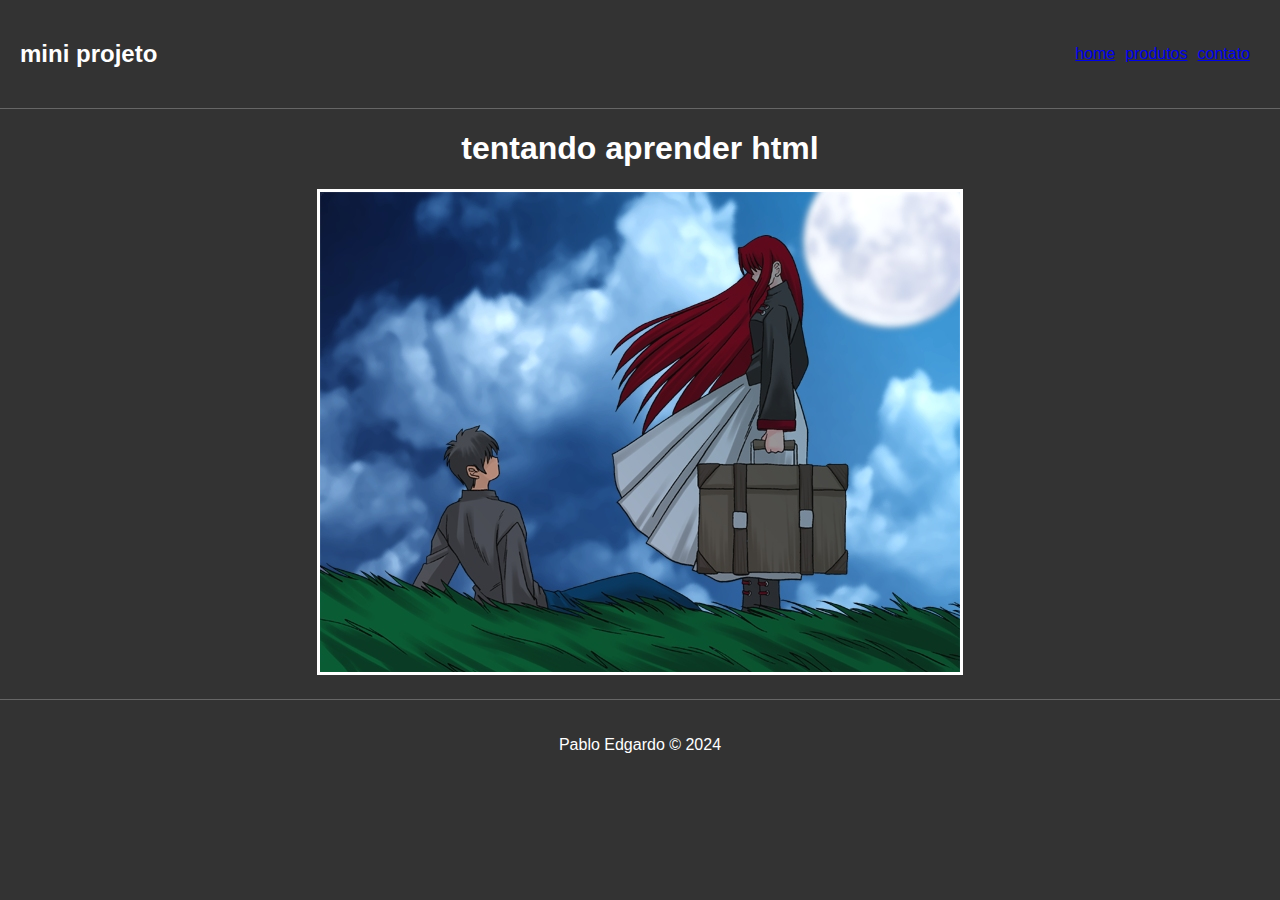
<file: index.html>
<!DOCTYPE html>
<html lang="en">
<head>
    <meta charset="UTF-8">
    <meta name="viewport" content="width=device-width, initial-scale=1.0">
    <title>mini projeto</title>
    <link rel="stylesheet" href="style.css"/>
</head>
<body>
    <!-- musiquinha-->
    </audio>
    
    <!-- parte de cima-->
    <nav>
        <h2>mini projeto</h2>
        <ul>
            <li><a href="#">home</a></li>
            <li><a href="#">produtos</a></li>
            <li><a href="#">contato</a></li>
        </ul>
        
    </nav>
    <section>
            <h1> tentando aprender html</h1>
            <img 
            src="./imagens/ao_01.jpg" 
            alt="tsukihimeEvent.jpeg"/>
    </section>
    
    <footer>
        <p>Pablo Edgardo &copy; 2024</p>
    </footer>

</body>
</html>
</file>
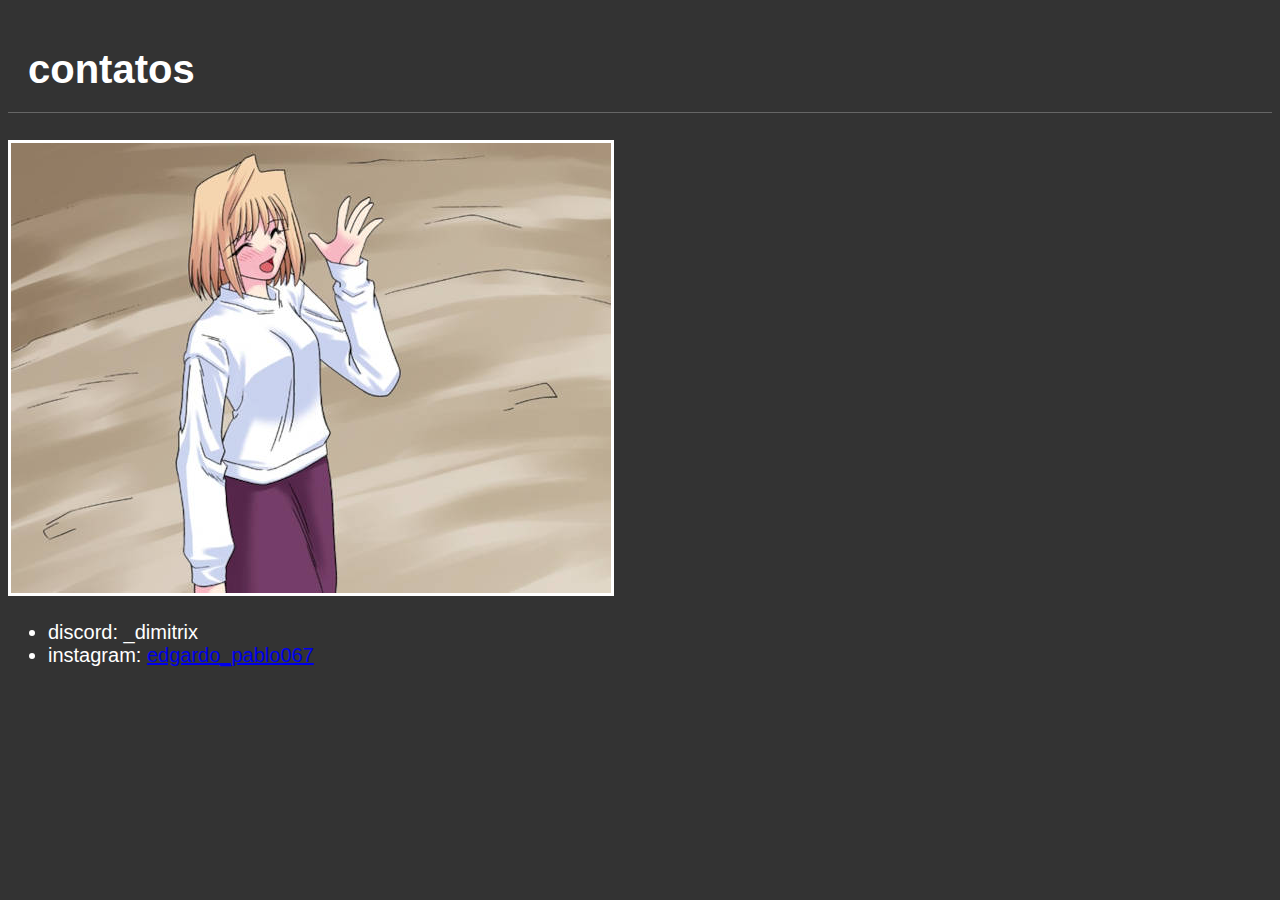
<file: cabeçario/contatos.html>
<!DOCTYPE html>
<html lang="pt-br">
<head>
    <meta charset="UTF-8">
    <meta name="viewport" content="width=device-width, initial-scale=1.0">
    <link rel="shortcut icon" href="imagens/favicon_io/favicon.ico" type="image/x-icon">
    <link rel="stylesheet" href="style.css">
    <title>contatos</title>
</head>
<body>
    <h1>contatos</h1>
    <img src="../imagens/ark_e09-600.jpg" alt="">
    <ul>
        <li>discord: _dimitrix</li>
    <li>instagram: <a
         href="https://www.instagram.com/edgardo_pablo067/#" target="_blank" rel="external" rel="nofollow">      
        edgardo_pablo067
        </a></li>
    </ul>
    

</body>
</html>
</file>
<file: style.css>
body {
    font-family:  Helvetica;
    text-align: center;
    color: #fff;
    background-color: #333;
    padding: 0;
    margin: 0;
}

nav {
    display: flex;
    justify-content: space-between;
    padding: 20px;
    border-bottom: 1px solid #666;
}

nav ul {
    display: flex;
    list-style: none;
    align-items: center ;
}

ul li a{
    margin-right: 10px;
}

h1 {
    font-size: 32px;
}

img {
    border: 3px solid white;
}

div p {
    padding: 30px;
    font-size: 20px;
    text-align:justify;
}

footer {
    padding: 20px;
    border-top: 1px solid #666;
    margin-top: 20px;
}
</file>
<file: cabeçario/style.css>
body {
    background-color: #333;
    color: #fff;
    font-family:  Helvetica;
    font-size: 20px;
}
h1 {
    padding: 20px;
    border-bottom: 1px solid #666;
}
img {
    border: 3px solid #fff;
}
p {
    padding: 20px;
}
</file>
